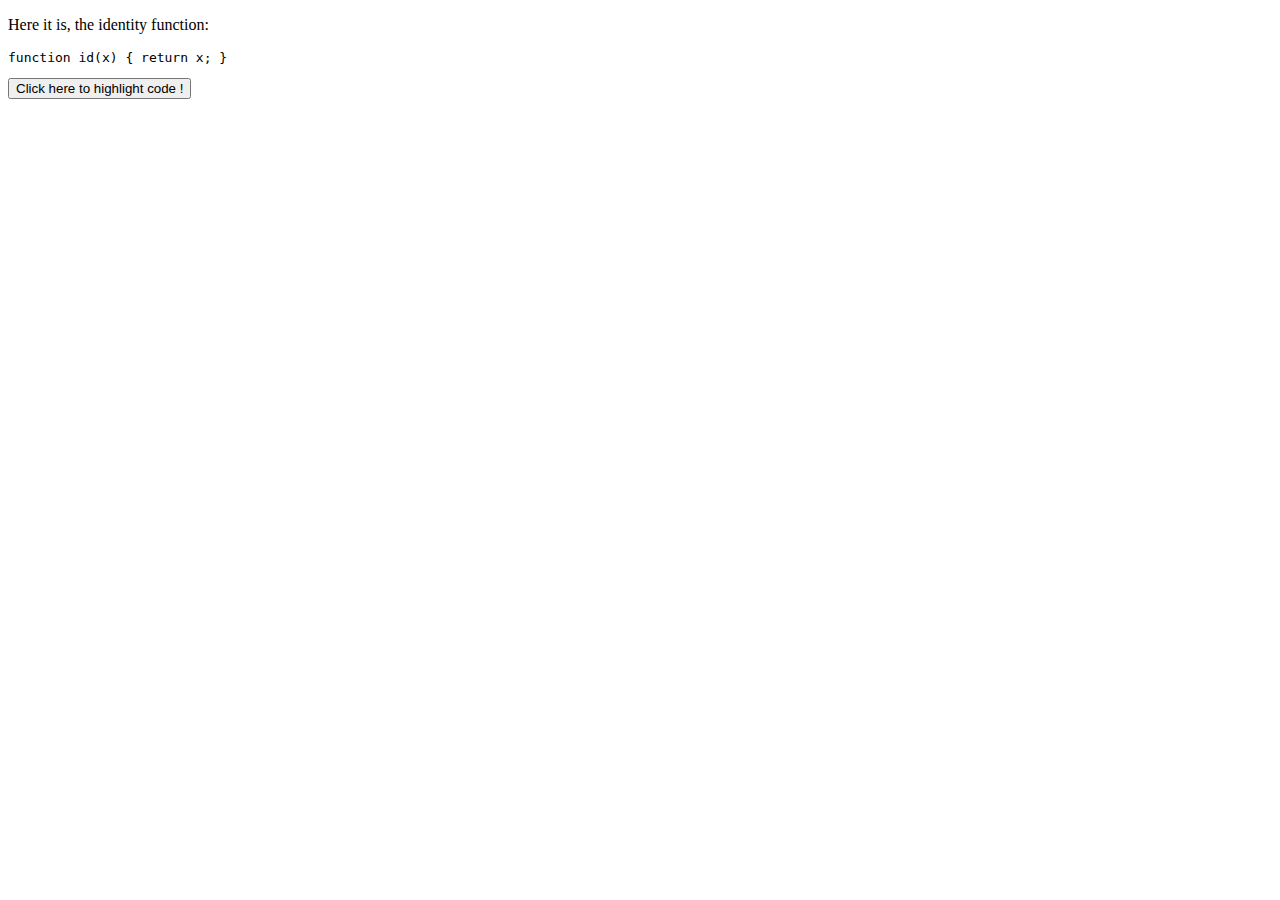
<file: chapter_13/langHighliter.html>
<!DOCTYPE html>
<html>
  <head>
    <meta charset="utf-8">
    <title></title>
  </head>
  <body>
    <p>Here it is, the identity function:</p>
<pre data-language="javascript">
function id(x) { return x; }
</pre>

<button type="button" onclick="highlightAllCode()"> Click here to highlight code !</button>

<script type="text/javascript">
function highlightCode(node, keywords) {
var text = node.textContent;
node.textContent = ""; // Clear the node

var match, pos = 0;
while (match = keywords.exec(text)) {
  var before = text.slice(pos, match.index);
  node.appendChild(document.createTextNode(before));
  var strong = document.createElement("strong");
  strong.appendChild(document.createTextNode(match[0]));
  node.appendChild(strong);
  pos = keywords.lastIndex;
}
var after = text.slice(pos);
node.appendChild(document.createTextNode(after));
}

var languages = {
  javascript: /\b(function|return|var)\b/g /* … etc */
};

function highlightAllCode() {
  var pres = document.body.getElementsByTagName("pre");
  for (var i = 0; i < pres.length; i++) {
    var pre = pres[i];
    var lang = pre.getAttribute("data-language");
    if (languages.hasOwnProperty(lang))
      highlightCode(pre, languages[lang]);
  }
}
</script>
  </body>
</html>
</file>
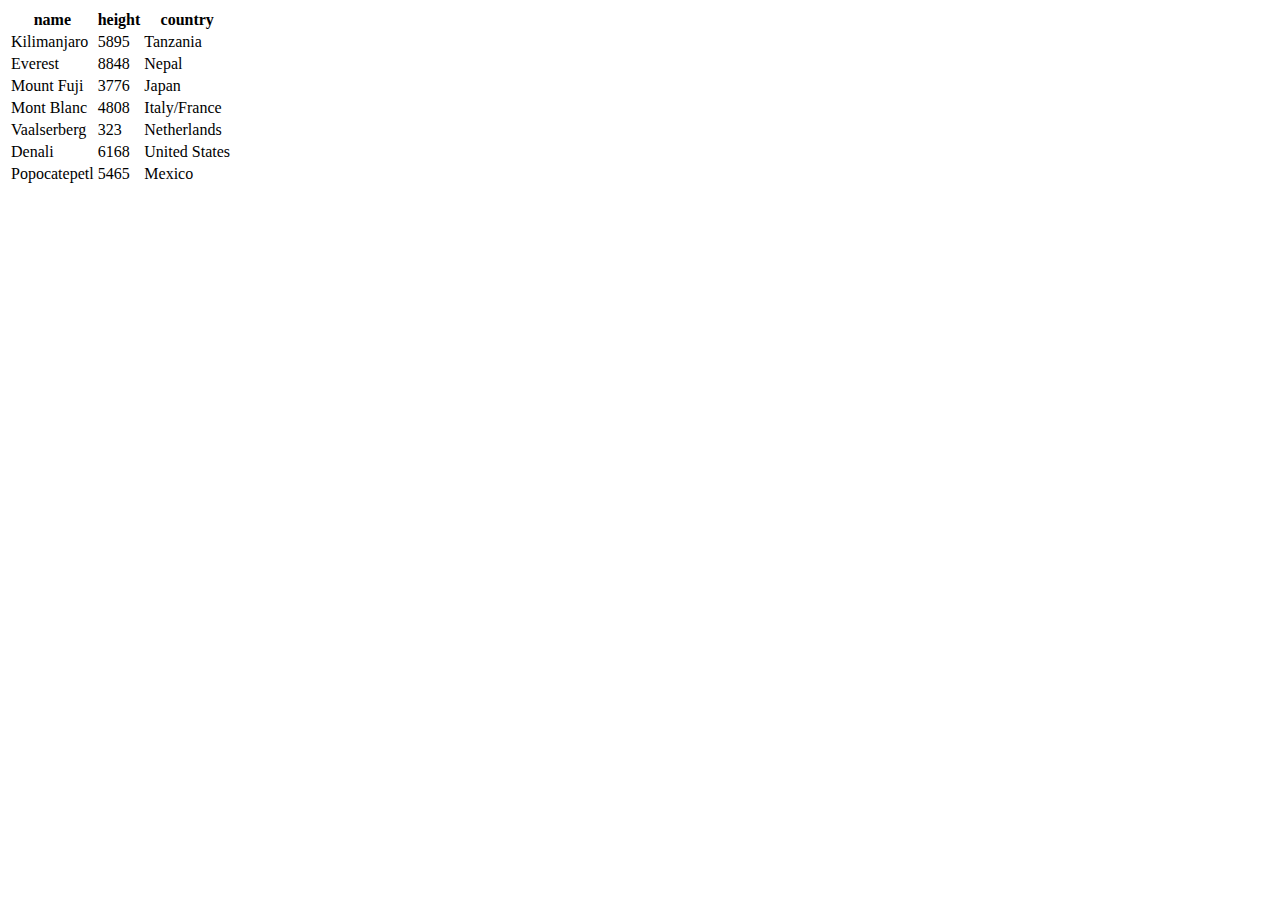
<file: chapter_13/table.html>
<!DOCTYPE html>
<html lang="en">
<head>
    <meta charset="UTF-8">
    <title>Table building</title>
</head>
<body>
<script>
    var MOUNTAINS = [
        {name: "Kilimanjaro", height: 5895, country: "Tanzania"},
        {name: "Everest", height: 8848, country: "Nepal"},
        {name: "Mount Fuji", height: 3776, country: "Japan"},
        {name: "Mont Blanc", height: 4808, country: "Italy/France"},
        {name: "Vaalserberg", height: 323, country: "Netherlands"},
        {name: "Denali", height: 6168, country: "United States"},
        {name: "Popocatepetl", height: 5465, country: "Mexico"}
    ];

    function buildTable(data) {
        var keys = Object.keys(data[0])
        var table = document.createElement('table')
        document.body.appendChild(table);
        table.setAttribute('id','table');
        table.appendChild(document.createElement('tr'));
        for(var i=0;i<keys.length;i++){
            var header = document.createElement('th');
            header.appendChild(document.createTextNode(keys[i]));
            document.getElementById('table').firstChild.appendChild(header)
        }

        data.forEach((obj,index)=>{
           var tr = document.createElement('tr');
           for(var prop in obj){
               var td = document.createElement('td')
               td.appendChild(document.createTextNode(obj[prop]))
               tr.appendChild(td)
           }
            document.getElementById('table').appendChild(tr)
        });
    }

    buildTable(MOUNTAINS);
</script>
</body>
</html>
</file>
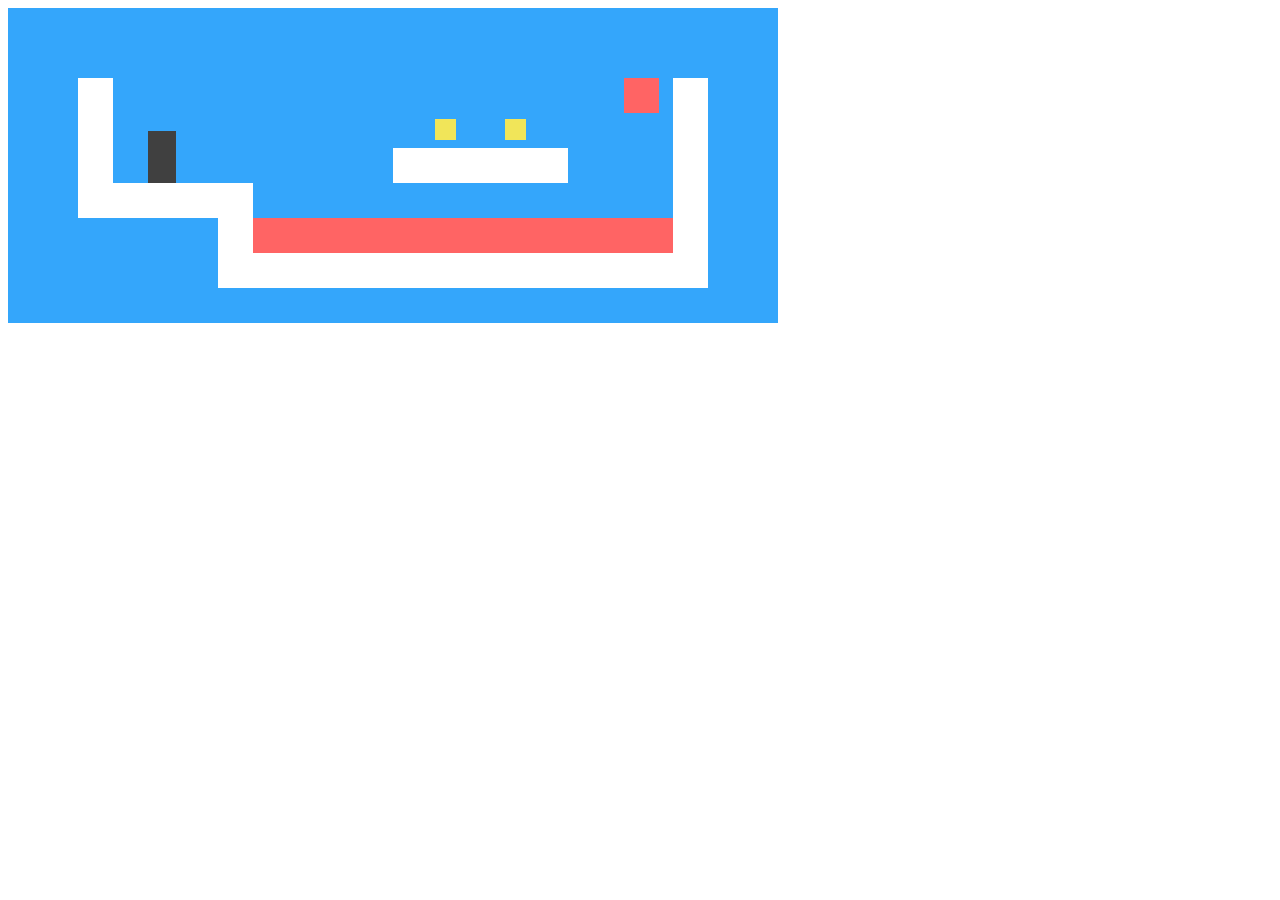
<file: chapter_15_project/game.html>
<!DOCTYPE html>
<html lang="en">
<head>
    <meta charset="UTF-8">
    <title>Game :D</title>
    <link rel="stylesheet" href="./css/game.css">
    <script src="js/simpleLevel.js"></script>
    <script src="js/level.js"></script>
    <script src="js/vector.js"></script>
    <script src="js/actors.js"></script>
    <script src="js/DOMDisplay.js"></script>
    <script src="js/motionAndCollison.js"></script>
    <script src="js/actorsActions.js"></script>
    <script src="js/trackingKeys.js"></script>
    <script src="js/runningGame.js"></script>
</head>
<body>
<script>
    var simpleLevel = new Level(simpleLevelPlan);
//    var display = new DOMDisplay(document.body, simpleLevel);
    runGame([simpleLevelPlan], DOMDisplay);
</script>
</body>
</html>
</file>
<file: chapter_15_project/css/game.css>
.background {
	background: rgb(52, 166, 251);
	table-layout: fixed;
	border-spacing: 0;
}

.background td { padding: 0; }

.lava { background: rgb(255, 100, 100); }

.wall { background: white; }

.actor { position: absolute; }

.coin { background: rgb(241, 229, 89); }

.player { background: rgb(64, 64, 64); }

.lost .player { background: rgb(160, 64, 64); }

.won .player {
    box-shadow: -4px -7px 8px white, 4px -7px 8px white ;
}

.game {
    overflow: hidden;
    max-width: 1080px;
    max-height: 1080px;
    position: relative;
}
</file>
